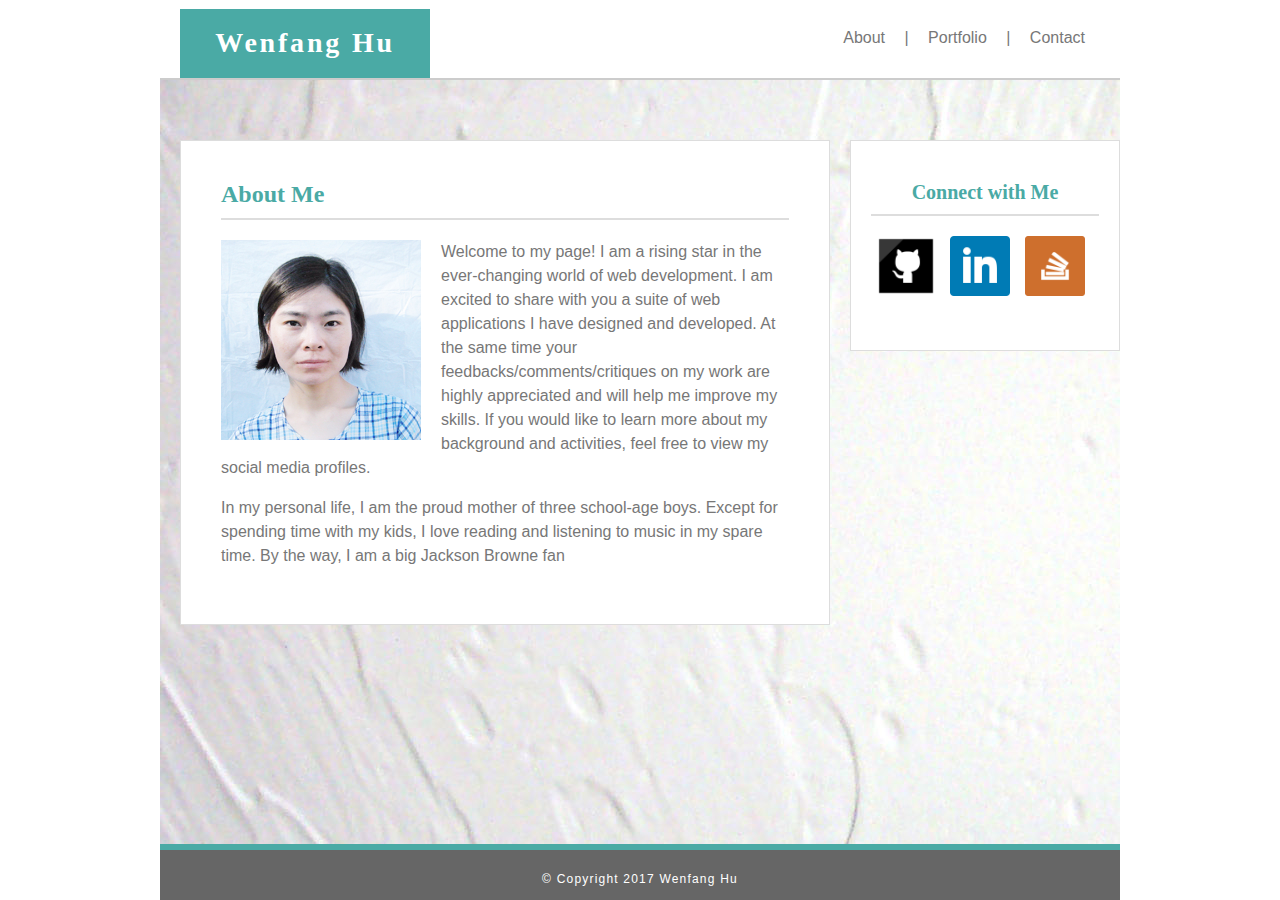
<file: index.html>
<!DOCTYPE html>
<html lang="en-us">

<head>
<!--
	My portfolio site home page
	Author: Wenfang Hu
	Date:  07/14/2017
	
	Filename: index.html
-->
    <meta charset="utf-8">
	<title>Wenfang Hu Home</title>
	<!--<link href="assets/css/reset.css" rel="stylesheet" type="text/css"> -->
	<link href="assets/css/style.css" rel="stylesheet" type="text/css">
</head>

<body>

<div id="page-wrapper">

  <header class="clearfix">
    <div class="logo">
    <h1>Wenfang Hu</h1>
    </div>
    <nav>
        <a href="index.html">About</a> |
        <a href="portfolio.html">Portfolio</a> |
        <a href="contact.html">Contact</a>
    </nav>
  </header>

  <main class="clearfix">
  	<section id="bio">
  		<h2>About Me</h2>
  		<img id="bio-image" src="assets/images/Hu-profile.jpg" alt="my profile photo">
  		<div id="bio-content">
  		<p>Welcome to my page! I am a rising star in the ever-changing world of web development. I am excited to share with you a suite of web applications I have designed and developed. At the same time your feedbacks/comments/critiques on my work are highly appreciated and will help me improve my skills. If you would like to learn more about my background and activities, feel free to view my social media profiles.</p>
  		<p>In my personal life, I am the proud mother of three school-age boys. Except for spending time with my kids, I love reading and listening to music in my spare time. By the way, I am a big Jackson Browne fan </p>

  		</div>
  	</section>

  	<section id="sidebar">
  		<h3>Connect with Me</h3>
  		<div id="social-links">
  			<a href="https://github.com/yxcv5" target="_blank"><img src="assets/images/github-logo.png" style="width:60px;height:60px;"></a>
  			<a href="https://www.linkedin.com/in/xingyangchen" target="_blank"><img src="assets/images/linkedin-logo.png" style="width:60px;height:60px;"></a>
  			<a href="https://stackoverflow.com/users/8162368/w-hu" target="_blank"><img src="assets/images/stackoverflow-logo.png" style="width:60px;height:60px;"></a>
  		</div>
  	</section>

 </main>

 </div>

  	<footer>
  		<p>&copy; Copyright 2017 Wenfang Hu</p>
  	</footer>

</body>
</html>
</file>
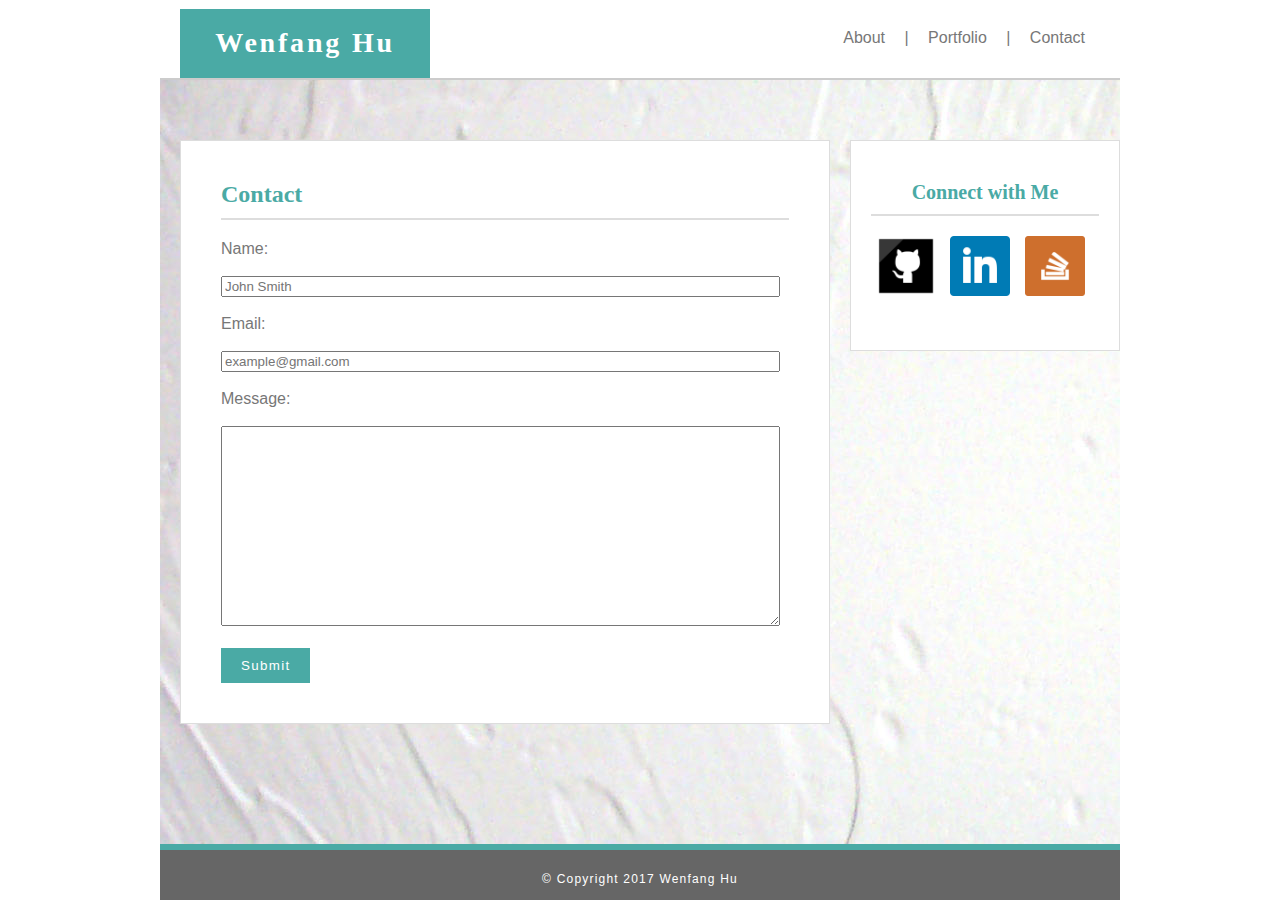
<file: contact.html>
<!DOCTYPE html>
<html lang="en-us">

<head>
<!--
	My portfolio site contact page
	Author: Wenfang Hu
	Date:  07/17/2017
	
	Filename: contact.html 
-->
    <meta charset="utf-8">
	<title>Wenfang Hu Contact Form</title>
	<!--<link href="assets/css/reset.css" rel="stylesheet" type="text/css"> -->
	<link href="assets/css/style.css" rel="stylesheet" type="text/css">
</head>

<body>

<div id="page-wrapper">

  <header class="clearfix">
    <div class="logo">
    <h1>Wenfang Hu</h1>
    </div>
    <nav>
        <a href="index.html">About</a> |
        <a href="portfolio.html">Portfolio</a> |
        <a href="contact.html">Contact</a>
    </nav>
  </header>

  <main class="clearfix">
  	<section id="contact">
  		<h2>Contact</h2>
      <form id="contact-form" action="#">
          Name:<br><br>
          <input type="text" name="name" placeholder="John Smith" style="width:95%">
          <br><br>
          Email:<br><br>
          <input type="text" name="email" placeholder="example@gmail.com" style="width:95%">
          <br><br>
          Message:<br><br>
          <textarea name="message" style="width:95%;height:200px"></textarea>
          <br><br>
          <input type="submit" value="Submit" class="button">
      </form>
      
  	</section>

  	<section id="sidebar">
  		<h3>Connect with Me</h3>
  		<div id="social-links">
  			<a href="https://github.com/yxcv5" target="_blank"><img src="assets/images/github-logo.png" style="width:60px;height:60px;"></a>
        <a href="https://www.linkedin.com/in/xingyangchen" target="_blank"><img src="assets/images/linkedin-logo.png" style="width:60px;height:60px;"></a>
        <a href="https://stackoverflow.com/users/8162368/w-hu" target="_blank"><img src="assets/images/stackoverflow-logo.png" style="width:60px;height:60px;"></a>
  		</div>
  	</section>

 </main>

 </div>

  	<footer>
  		<p>&copy; Copyright 2017 Wenfang Hu</p>
  	</footer>

</body>
</html>
</file>
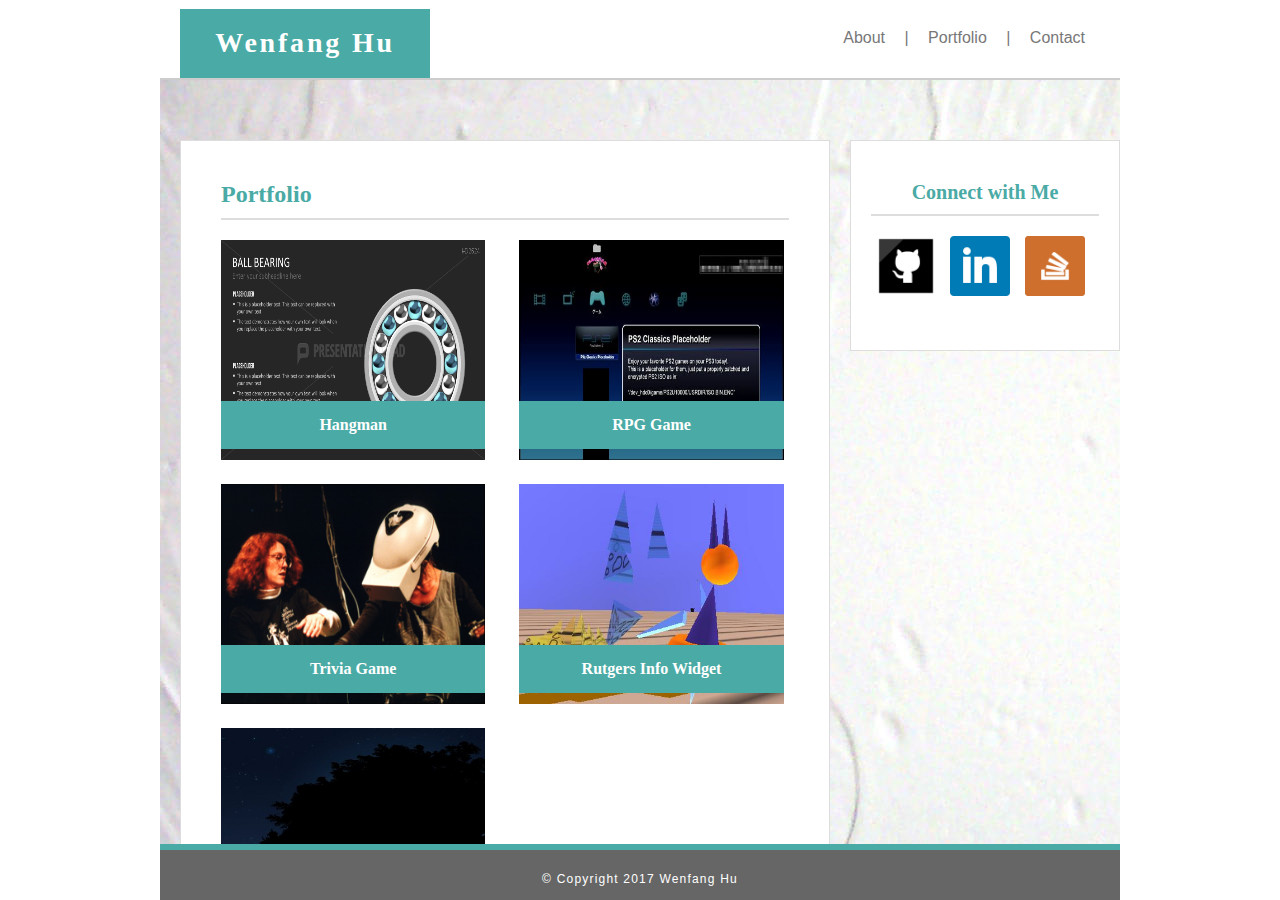
<file: portfolio.html>
<!DOCTYPE html>
<html lang="en-us">

<head>
<!--
	My portfolio site portfolio page
	Author: Wenfang Hu
	Date:  07/16/2017
	
	Filename: portfolio.html
-->
    <meta charset="utf-8">
	<title>Wenfang Hu Portfolio</title>
	<!--<link href="assets/css/reset.css" rel="stylesheet" type="text/css"> -->
	<link href="assets/css/style.css" rel="stylesheet" type="text/css">
</head>

<body>

<div id="page-wrapper">

  <header class="clearfix">
    <div class="logo">
    <h1>Wenfang Hu</h1>
    </div>
    <nav>
        <a href="index.html">About</a> |
        <a href="portfolio.html">Portfolio</a> |
        <a href="contact.html">Contact</a>
    </nav>
  </header>

  <main class="clearfix">
  	<section id="portfolio">
  		<h2>Portfolio</h2>
      <div class="img-row clearfix">
          <div class="left-img">
  		        <img class="proj" src="assets/images/portfolio-project1.png" alt="project 1" style="height:220px;">
  		        <a href="#"><h4 class="project-name">Hangman</h4></a>
  		    </div>
          <div class="right-img">
              <img class="proj" src="assets/images/portfolio-project2.jpg" alt="project 2" style="height:220px;">
              <a href="#"><h4 class="project-name">RPG Game</h4></a>
          </div>
  		</div>

      <div class="img-row clearfix">
          <div class="left-img">
              <img class="proj" src="assets/images/portfolio-project3.jpg" alt="project 3" style="height:220px;">
              <a href="#"><h4 class="project-name">Trivia Game</h4></a>
          </div>
          <div class="right-img">
              <img class="proj" src="assets/images/portfolio-project4.jpg" alt="project 4" style="height:220px;">
              <a href="#"><h4 class="project-name">Rutgers Info Widget</h4></a>
          </div>
      </div>

      <div class="img-row clearfix">
          <div class="left-img">
              <img class="proj" src="assets/images/portfolio-project5.jpg" alt="project 5" style="height:220px;">
              <a href="#"><h4 class="project-name">Rock Paper Scissors</h4></a>
          </div>      
      </div>

  	</section>

  	<section id="sidebar">
  		<h3>Connect with Me</h3>
  		<div id="social-links">
  			<a href="https://github.com/yxcv5" target="_blank"><img src="assets/images/github-logo.png" style="width:60px;height:60px;"></a>
        <a href="https://www.linkedin.com/in/xingyangchen" target="_blank"><img src="assets/images/linkedin-logo.png" style="width:60px;height:60px;"></a>
        <a href="https://stackoverflow.com/users/8162368/w-hu" target="_blank"><img src="assets/images/stackoverflow-logo.png" style="width:60px;height:60px;"></a>
  		</div>
  	</section>

 </main>

 </div>

  	<footer>
  		<p>&copy; Copyright 2017 Wenfang Hu</p>
  	</footer>

</body>
</html>
</file>
<file: assets/css/style.css>
* {
  box-sizing: border-box;
}

html, body  {
  height: 100vh;
  margin: 0;
}

header, main, #page-wrapper {
	width: 960px;
	position: relative;
}

header {
	background-color: #ffffff;
	border-bottom: 2px solid #cccccc;
	margin: 0 auto;
    height: 80px;

}

.logo {
	float: left;
	background-color: #4aaaa5;
	width: 250px;
	position: absolute;
    left: 20px;
    bottom: 0;
}

h1 {
    color: #ffffff;    
    font-family: Georgia,Times,'Times New Roman',serif;
    font-size: 28px;
    text-align: center;
    letter-spacing: 0.1em;

}

nav {
	float:right;
    position: relative;
    left: -20px;
    padding-top: 1.8em;     	
}

nav a {
    margin:15px;
    text-decoration: initial;
    color: inherit;
}

nav a:hover {
    color: #4aaaa5;
}

body {
	font-family: Arial, 'Helvetica Neue', Helvetica, sans-serif;
	color: #777777;
	padding: 0;
	 
}

main {   
	margin: 0 auto;
    padding-bottom: 100px;
	padding-top: 60px;

}

.clearfix:after {
    content: "";
    clear: both;
    display: table;
}

#bio, #portfolio, #contact {
	float: left;
	width: 650px;
	border:1px solid #dddddd;
	background-color: #ffffff;
	position: relative;
    left: 20px;
    margin: 0 auto;
    padding: 20px;
    padding-bottom: 40px;
}

#bio-image {
	float: left;
	height: 200px;
	width: 200px;
	margin-left: 20px;
	margin-right: 20px;
}

#bio-content {
	padding-left: 20px;
	padding-right: 20px;
	line-height: 150%;
}

h2, h3 {
	color: #4aaaa5;
    font-family: Georgia,Times,'Times New Roman',serif;
}

#bio h2, #portfolio h2, #contact h2 {
    font-size: 24px;
    margin-left: 20px;
    margin-right: 20px;
    border-bottom: 2px solid #dddddd;
    padding-bottom: 10px;
}

h4 {
    color: #ffffff;    
    font-family: Georgia,Times,'Times New Roman',serif;
    font-size: 16px;
    
}

.img-row {
	margin: 20px;
}

.left-img {
	float:left;
    position: relative;
    width:49%;
}

.right-img {
	float:left;
    position: relative;
    left: 20px;
    width:49%;
}

.proj {
	width: 95%;
}

.project-name {
	text-align: center;
    padding:15px;
    margin-bottom:10px;
	position:absolute;
	left:0;
	bottom: 5px;
    width:95%;
    background-color: #4aaaa5;
}

.project-name:hover {
	opacity: 0.8;
}

#contact-form {
	margin-left: 20px;
}

.button {
    color: #ffffff;    
    background-color: #4aaaa5;
    padding: 10px 20px;
    letter-spacing: 0.1em;
    border-width: 0;
}

.button:hover {
	border-width: 3px;
}

#sidebar {
	background-color: #ffffff;
	float: left;
	border:1px solid #dddddd;
	position: relative;
	right:-40px;
    width: 270px;
    padding: 20px;
}
#sidebar h3 {
    font-size: 20px;
    border-bottom: 2px solid #dddddd;
    padding-bottom: 10px;
    text-align: center;
}

#social-links {
    margin: 0 auto;
    margin-bottom: 30px
}

#social-links a {
    margin:5px;
}

#social-links a:hover {
    opacity: 0.5;
}

#page-wrapper {
    background-image: url("../images/main-background.jpg");
    height: 100vh;
    overflow: auto;
    margin: 0px auto -56px auto;

}

footer {
    position: relative;
    bottom: 0;
    padding-top:10px;
    width: 960px;
    height: 56px;
    color: #ffffff;
    font-size: 12px;
    letter-spacing: 0.1em;
    background-color: #666666;
    text-align: center;
    margin: 0 auto;
    border-top: 6px solid #4aaaa5;
}
</file>
